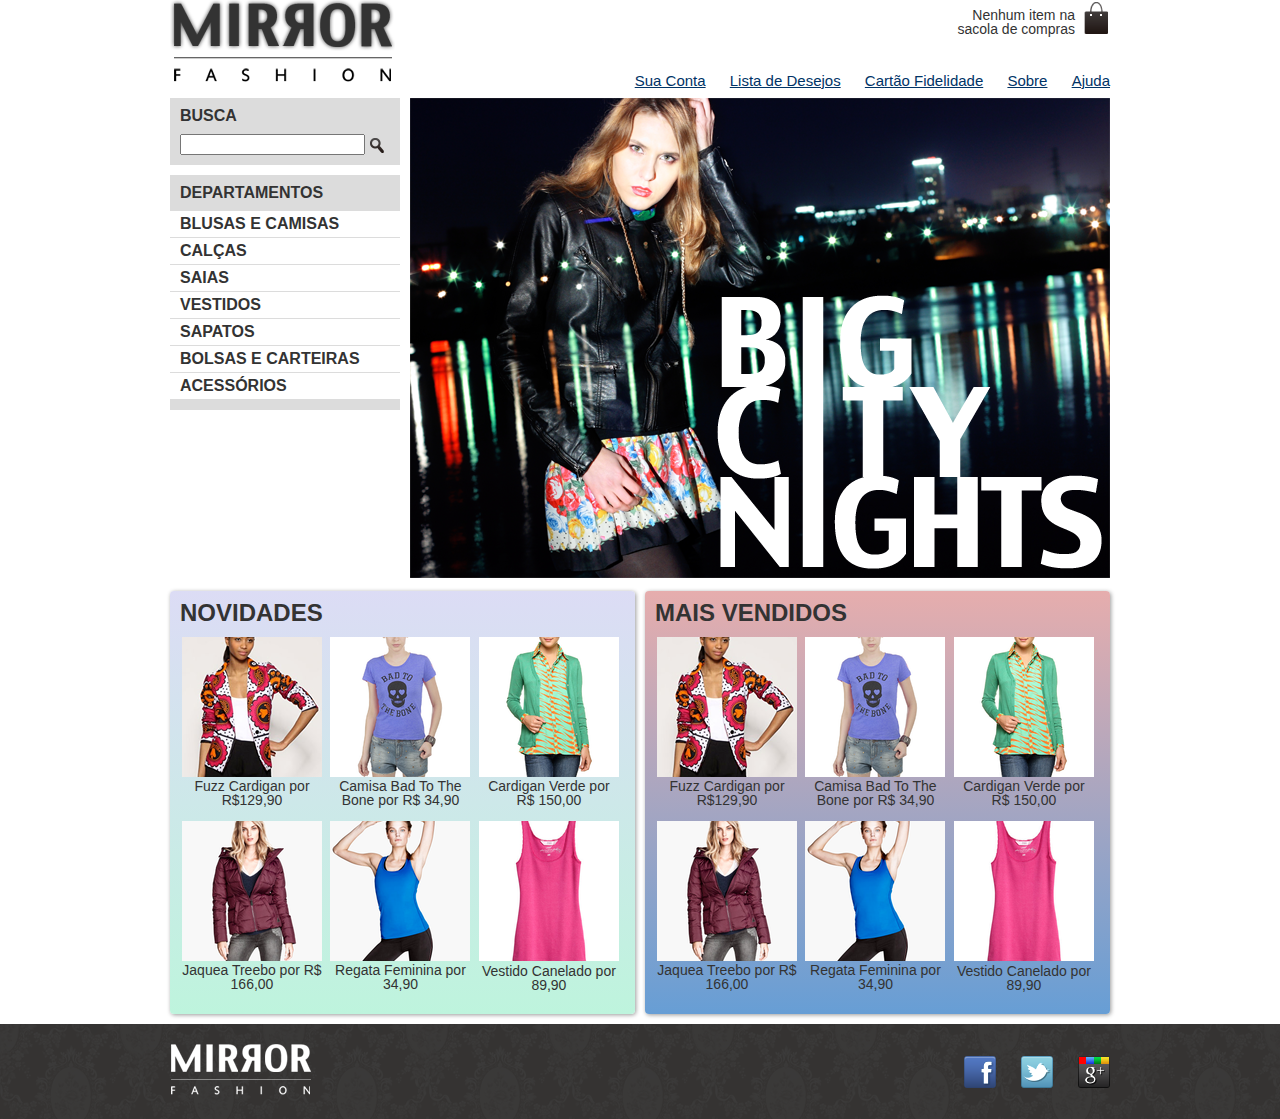
<file: index.html>
<!DOCTYPE html>
<html lang="en">
  <head>
    <meta charset="UTF-8" />
    <meta http-equiv="X-UA-Compatible" content="IE=edge" />
    <meta name="viewport" content="width=device-width, initial-scale=1.0" />
    <link rel="stylesheet" href="css/reset.css" />
    <link rel="stylesheet" href="css/estilos.css" />
    <title>Mirror Fashion</title>
    
  </head>
  <body>
    <header class="container">
      <h1><img src="img/logo.png" alt="Mirror Fashion" /></h1>
      <p class="sacola">Nenhum item na sacola de compras</p>

      <nav class="menu-opcoes">
        <ul>
          <li><a href="#">Sua Conta</a></li>
          <li><a href="#">Lista de Desejos</a></li>
          <li><a href="#">Cartão Fidelidade</a></li>
          <li><a href="sobre.html">Sobre</a></li>
          <li><a href="#">Ajuda</a></li>
        </ul>
      </nav>
    </header>
    <div class="container destaque">
      <section class="busca">
        <h2>Busca</h2>

        <form>
          <input type="search" />
          <input type="image" src="img/busca.png" />
        </form>
      </section>
      <section class="menu-departamentos">
        <h2>Departamentos</h2>
        <nav>
          <ul>
            <li><a href="#">Blusas e Camisas</a>
              <ul>
                <li><a href="#">Manga Curta</a></li>
                <li><a href="#">Manga Comprida</a></li>
                <li><a href="#">Manga Social</a></li>
                <li><a href="#">Manga Casual</a></li>
              </ul>
            </li>
            <li><a href="#">Calças</a></li>
            <li><a href="#">Saias</a></li>
            <li><a href="#">Vestidos</a></li>
            <li><a href="#">Sapatos</a></li>
            <li><a href="#">Bolsas e Carteiras</a></li>
            <li><a href="#">Acessórios</a></li>
          </ul>
        </nav>
      </section>

      <img src="img/destaque-home.png" alt="Promoção Big City Night" />
    </div>

    <div class="container paineis">
      <!--os paineis de novidades e mais vendidos entrarão aqui dentro-->
      <section class="painel novidades">
        <h2>Novidades</h2>
        <ol>
          <!--Primeiro produto-->
          <li>
            <a href="produto.html">
              <figure>
                <img src="img/produtos/miniatura1.png" alt="" />
                <figcaption>Fuzz Cardigan por R$129,90</figcaption>
              </figure>
            </a>
          </li>
          <!--Coloque mais produtos aqui-->
          <li>
            <a href="produto.html">
              <figure>
                <img src="img/produtos/miniatura2.png" alt="" />
                <figcaption>Camisa Bad To The Bone por R$ 34,90</figcaption>
              </figure>
            </a>
          </li>
          <li>
            <a href="produto.html">
              <figure>
                <img src="img/produtos/miniatura3.png" alt="" />
                <figcaption>Cardigan Verde por R$ 150,00</figcaption>
              </figure>
            </a>
          </li>
          <li>
            <a href="produto.html">
              <figure>
                <img src="img/produtos/miniatura4.png" alt="" />
                <figcaption>Jaquea Treebo por R$ 166,00</figcaption>
              </figure>
            </a>
          </li>
          <li>
            <a href="produto.html">
              <figure>
                <img src="img/produtos/miniatura5.png" alt="" />
                <figcaption>Regata Feminina por 34,90</figcaption>
              </figure>
            </a>
          </li>
          <li>
            <a href="produto.html">
              <img src="img/produtos/miniatura6.png" alt="" />
              <figcaption>Vestido Canelado por 89,90</figcaption>
            </a>
          </li>
        </ol>
      </section>
      <section class="painel mais-vendidos">
        <h2>Mais Vendidos</h2>
        <ol>
          <!--Coloque vários produtos aqui-->
          <li>
            <a href="produto.html">
              <figure>
                <img src="img/produtos/miniatura1.png" alt="" />
                <figcaption>Fuzz Cardigan por R$129,90</figcaption>
              </figure>
            </a>
          </li>
          <!--Coloque mais produtos aqui-->
          <li>
            <a href="produto.html">
              <figure>
                <img src="img/produtos/miniatura2.png" alt="" />
                <figcaption>Camisa Bad To The Bone por R$ 34,90</figcaption>
              </figure>
            </a>
          </li>
          <li>
            <a href="produto.html">
              <figure>
                <img src="img/produtos/miniatura3.png" alt="" />
                <figcaption>Cardigan Verde por R$ 150,00</figcaption>
              </figure>
            </a>
          </li>
          <li>
            <a href="produto.html">
              <figure>
                <img src="img/produtos/miniatura4.png" alt="" />
                <figcaption>Jaquea Treebo por R$ 166,00</figcaption>
              </figure>
            </a>
          </li>
          <li>
            <a href="produto.html">
              <figure>
                <img src="img/produtos/miniatura5.png" alt="" />
                <figcaption>Regata Feminina por 34,90</figcaption>
              </figure>
            </a>
          </li>
          <li>
            <a href="produto.html">
              <img src="img/produtos/miniatura6.png" alt="" />
              <figcaption>Vestido Canelado por 89,90</figcaption>
            </a>
          </li>
        </ol>
      </section>
    </div>
    <footer>
      <div class="container">
        <img src="img/logo-rodape.png" alt="Logo Mirror Fashion" />

        <ul class="social">
          <li><a href="http://facebook.com/mirrorfashion"></a></li>
          <li><a href="http://twitter.com/mirrorfashion">Twitter</a></li>
          <li><a href="http://plus.google.com/mirrorfashion">Google</a></li>
        </ul>
      </div>
    </footer>
    
  </body>
</html>
</file>
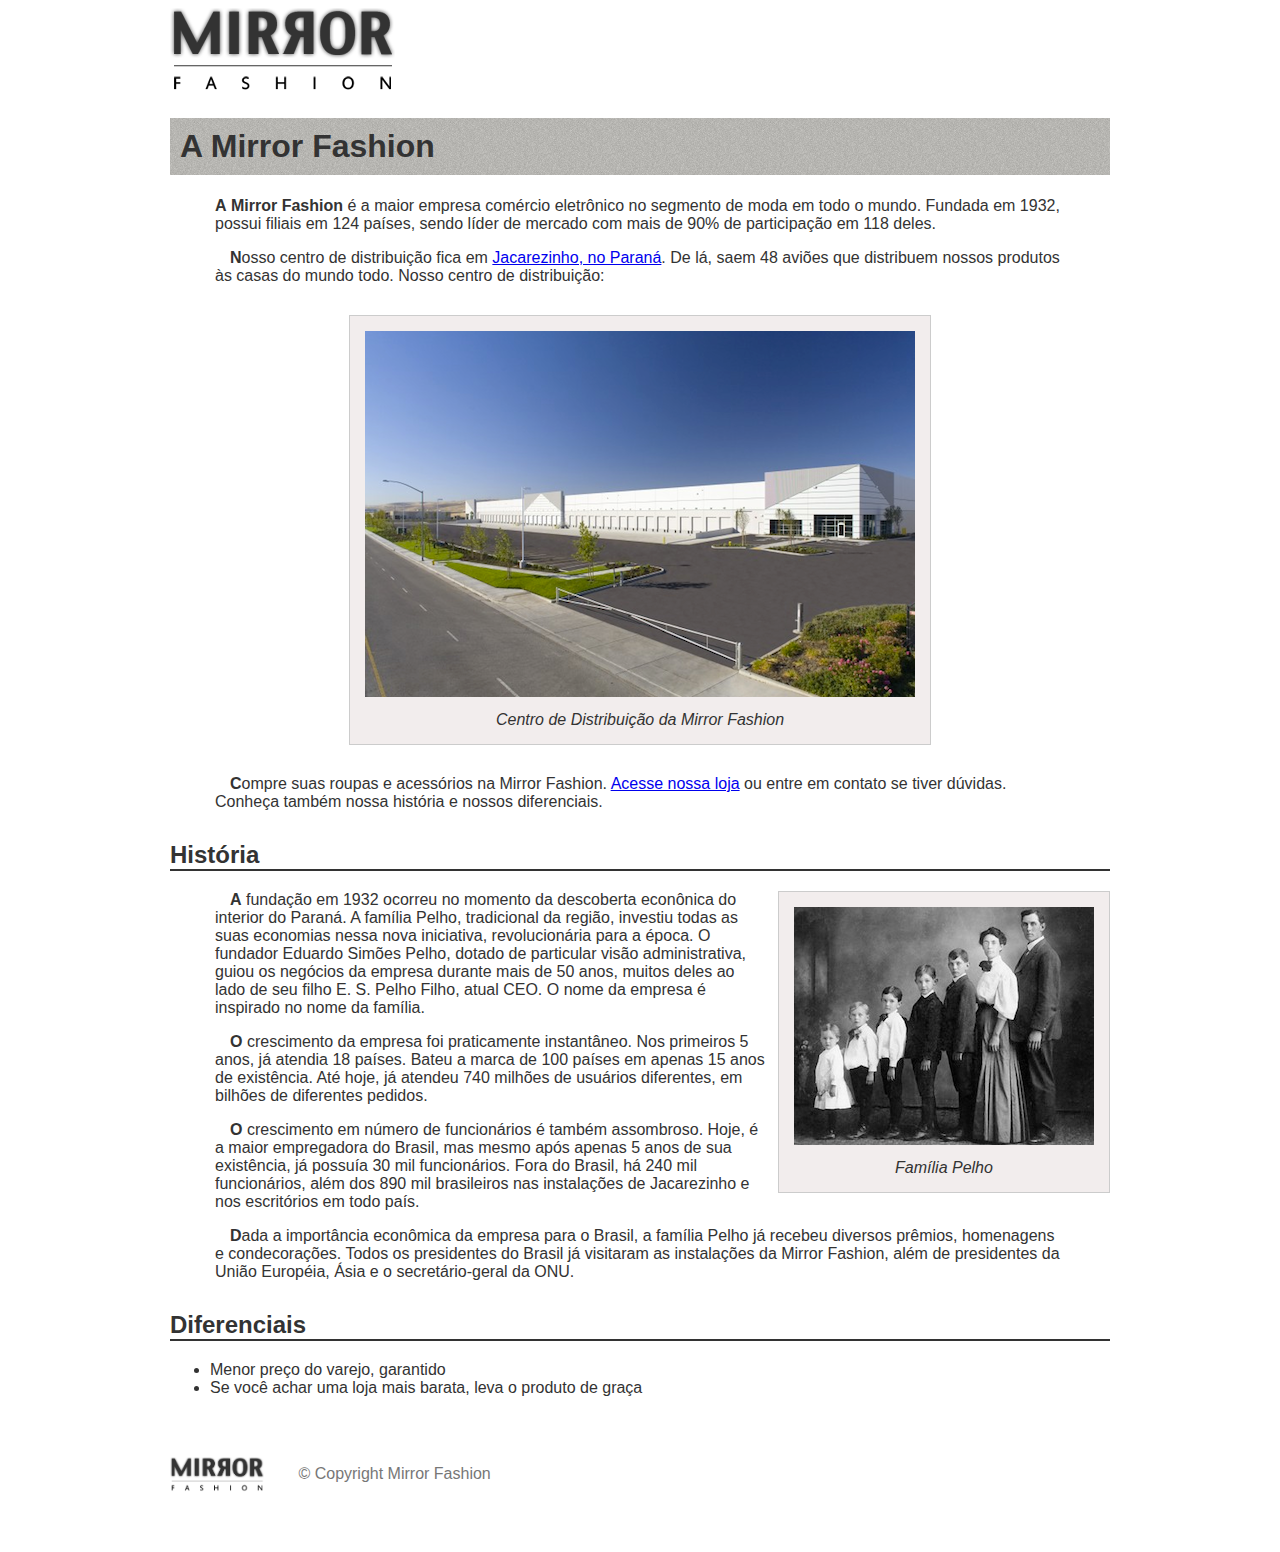
<file: sobre.html>
<!DOCTYPE html>
<html lang="en">
  <head>
    <meta charset="UTF-8" />
    <meta http-equiv="X-UA-Compatible" content="IE=edge" />
    <meta name="viewport" content="width=device-width, initial-scale=1.0" />
    <title>Mirror Fashion</title>
    <link rel="stylesheet" href="css/sobre.css" />
  </head>
  <body>
    <img src="img/logo.png" alt="Logo Mirror Fashion" />

    <h1>A Mirror Fashion</h1>

    <p>
      A <strong>Mirror Fashion </strong> é a maior empresa comércio eletrônico
      no segmento de moda em todo o mundo. Fundada em 1932, possui filiais em
      124 países, sendo líder de mercado com mais de 90% de participação em 118
      deles.
    </p>

    <p>
      Nosso centro de distribuição fica em
      <a href="https://goo.gl/maps/G85nFfyEgic7R3eu7"> Jacarezinho, no Paraná</a
      >. De lá, saem 48 aviões que distribuem nossos produtos às casas do mundo
      todo. Nosso centro de distribuição:
    </p>

    <figure id="centro-distribuicao">
      <img src="img/centro-distribuicao.png" alt="" />
      <figcaption>Centro de Distribuição da Mirror Fashion</figcaption>
    </figure>

    <p>
      Compre suas roupas e acessórios na Mirror Fashion. <a href=index.html"> Acesse nossa loja</a> ou
      entre em contato se tiver dúvidas. Conheça também nossa história e nossos
      diferenciais.
    </p>

    <h2 id="historia">História</h2>

    <figure id="familia-pelho">
      <img  src="img/familia-pelho.jpg" alt="" />
      <figcaption>Família Pelho</figcaption>
    </figure>

    <p>
      A fundação em 1932 ocorreu no momento da descoberta econônica do interior
      do Paraná. A família Pelho, tradicional da região, investiu todas as suas
      economias nessa nova iniciativa, revolucionária para a época. O fundador
      Eduardo Simões Pelho, dotado de particular visão administrativa, guiou os
      negócios da empresa durante mais de 50 anos, muitos deles ao lado de seu
      filho E. S. Pelho Filho, atual CEO. O nome da empresa é inspirado no nome
      da família.
    </p>

    <p>
      O crescimento da empresa foi praticamente instantâneo. Nos primeiros 5
      anos, já atendia 18 países. Bateu a marca de 100 países em apenas 15 anos
      de existência. Até hoje, já atendeu 740 milhões de usuários diferentes, em
      bilhões de diferentes pedidos.
    </p>

    <p>
      O crescimento em número de funcionários é também assombroso. Hoje, é a
      maior empregadora do Brasil, mas mesmo após apenas 5 anos de sua
      existência, já possuía 30 mil funcionários. Fora do Brasil, há 240 mil
      funcionários, além dos 890 mil brasileiros nas instalações de Jacarezinho
      e nos escritórios em todo país.
    </p>

    <p>
      Dada a importância econômica da empresa para o Brasil, a família Pelho já
      recebeu diversos prêmios, homenagens e condecorações. Todos os presidentes
      do Brasil já visitaram as instalações da Mirror Fashion, além de
      presidentes da União Européia, Ásia e o secretário-geral da ONU.
    </p>

    <h2 id="diferenciais">Diferenciais</h2>

    <ul>
      <li>Menor preço do varejo, garantido</li>
      <li>Se você achar uma loja mais barata, leva o produto de graça</li>
    </ul>

    <div id="rodape">
      <img src="img/logo.png" alt="">
      &COPY; Copyright Mirror Fashion
    </div>
  </body>
</html>
</file>
<file: css/estilos.css>
body {
  color: #333333;
  font-family: "Lucida Sans Unicode", "Lucida Grande", sans-serif;
}

.sacola {
  background: url(../img/sacola.png) no-repeat top right;

  font-size: 14px;
  padding-right: 35px;
  text-align: right;
  width: 140px;
  padding-top: 8px;
  position: absolute;
  top: 0;
  right: 0;
}

.menu-opcoes ul {
  font-size: 15px;
}

.menu-opcoes a {
  color: #003366;
}

.menu-opcoes ul li {
  display: inline;
  margin-left: 20px;
}

.container {
  margin: 0 auto;
  width: 940px;
}

header {
  position: relative;
}

.menu-opcoes {
  position: absolute;
  bottom: 0;
  right: 0;
}

.menu-opcoes a:hover{
  color: #007dc6;
}

.menu-opcoes a:active {
  color: #867dc6;
}

.busca, 
.menu-departamentos {
  background-color: #dcdcdc;
  font-weight: bold;
  text-transform: uppercase;

  margin-right: 10px;
  width: 230px;
  float: left;
}

.busca h2,
.busca form,
.menu-departamentos h2 {
  margin: 10px;
}

.menu-departamentos{
  clear: left;
  margin-top: 10px;
  padding-bottom: 10px;
}
.menu-departamentos li {
  background-color: white;
  margin-bottom: 1px;
  padding: 5px 10px;
}

.menu-departamentos li ul {
  display: none;
}

.menu-departamentos li:hover ul {
  display: block;
}

.menu-departamentos ul ul li {
  background-color: #dcdcdc;
}

.menu-departamentos li li a::before {
  content: '-';
}

.menu-departamentos a {
  color: #333333;
  text-decoration: none;
}

.busca input {
  vertical-align: middle;
}

.busca input [type=search] {
  width: 170px;
}

.destaque {
  margin-top: 10px;
}

.painel {
  margin: 10px 0;
  padding: 10px;
  width: 445px;
  border-radius: 4px;
  box-shadow: 1px 1px 4px #999;
}

.novidades {
  float: left;
  background-color: #f5dcdc;
  background: linear-gradient(#dcdcf5, #bef4dd);
}

.mais-vendidos {
  float: right;
  background-color: #dcdcf5;
  background: linear-gradient(#e6adad, #679ed5);
}

.painel li {
  display: inline-block;
  vertical-align: top;
  width: 140px;

  margin: 2px;
  padding-bottom: 10px;
}

.painel h2 {
  font-size: 24px;
  font-weight: bold;
  text-transform: uppercase;

  margin-bottom: 10px;
  text-shadow: 1px 1px 2px rgba(255,255,255,0,0);
}

.painel a {
  color: #333;
  font-size: 14px;
  text-align: center;
  text-decoration: none;
}

footer {
  background-image: url(../img/fundo-rodape.png);
  clear: both;
  padding: 20px 0;
}

footer .container {
  position: relative;
}

.social {
  position: absolute;
  top: 12px;
  right: 0;
}

.social li {
  float: left;
  margin-left: 25px;
}
.social a {
  /* tamanho da imagem */
  height: 32px;
  width: 32px;

  /* image replacement */
  display: block;
  text-indent: -9999px;
}

.social  [href*="facebook.com"] {
  background-image: url(../img/facebook.png);
}

.social  [href*="twitter.com"] {
  background-image: url(../img/twitter.png);
}

.social  [href*="plus.google.com"] {
  background-image: url(../img/googleplus.png);
}
</file>
<file: css/sobre.css>
body {
  color: #333333;
  font-family: "Lucida Sans Unicode", "Lucida Grande", sans-serif;
  margin-left: auto;
  margin-right: auto;
  width: 940px;
}

h1 {
  background-image: url(../img/sobre-background.jpg);
  padding: 10px;
}

h2 {
  border-bottom: 2px solid #333333;
  margin-top: 30px;
}
p {
  padding: 0 45px;
  text-indent: 15px;
}

figure{
  padding: 15px;
  margin: 30px;
  background-color: #F2EDED;
  border: 1px solid #CCC;
  text-align: center;
}

figcaption {
  margin-top: 10px;
  font-style: italic;
}

#centro-distribuicao {
  margin-left: auto;
  margin-right: auto;
  width: 550px;
}

#rodape {
  color: #777;
  margin: 30px 0;
  padding: 30px 0;
}

#rodape img {
  margin-right: 30px;
  vertical-align: middle;
  width: 94px;
}

#familia-pelho {
  float: right;
  margin: 0 0 10px 10px;
}

p::first-letter {
  font-weight: bold;
}

h1 + p {
  text-indent: 0;
}

p ::first-line {
  font-variant: small-caps;
}
</file>
